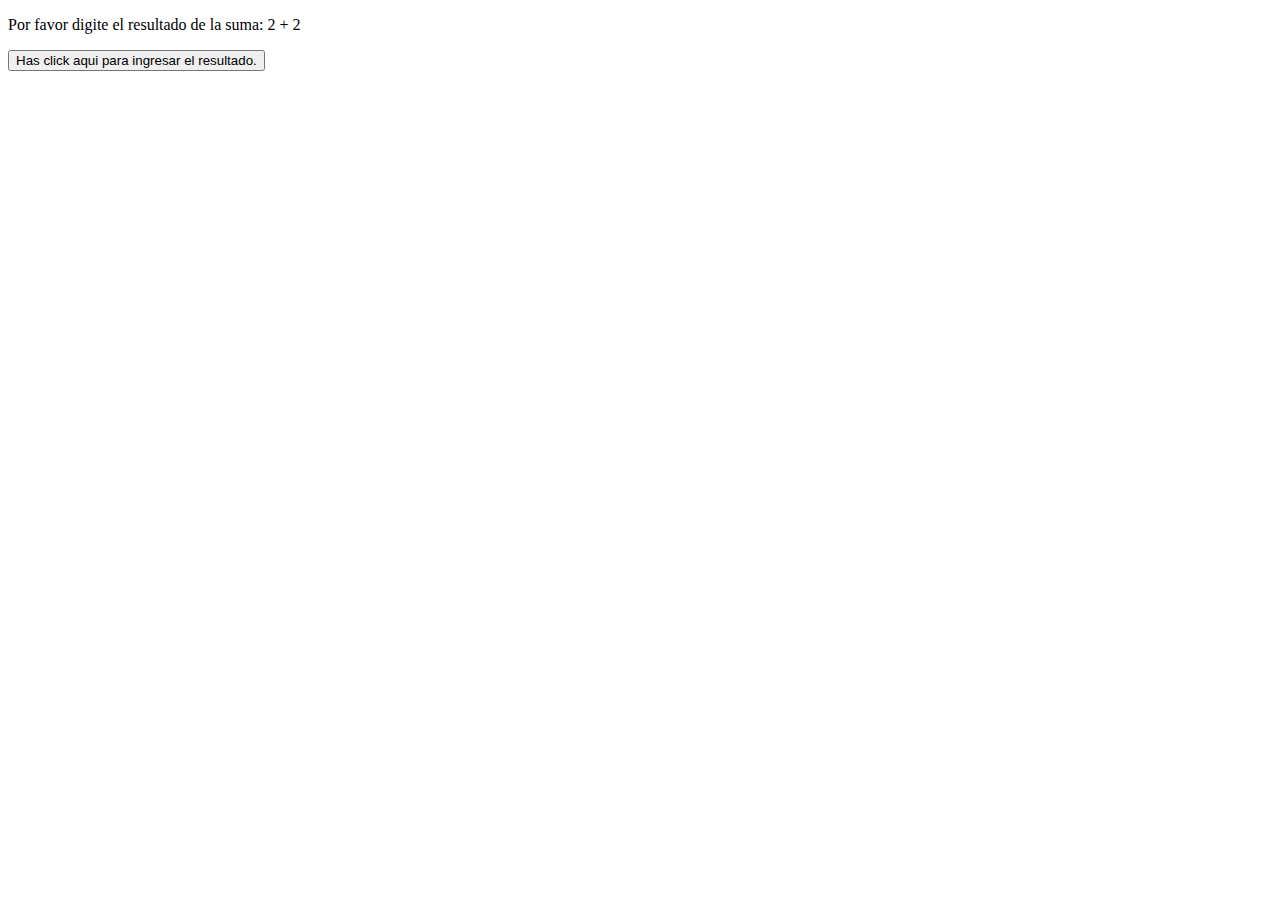
<file: index.html>
<!DOCTYPE html>
<html lang="en">
<head>
    <meta charset="UTF-8">
    <meta http-equiv="X-UA-Compatible" content="IE=edge">
    <meta name="viewport" content="width=device-width, initial-scale=1.0">
    <title>Document</title>
    <script type="text/javascript " src="./Prueba.js"></script>
</head>
<body>
    <!-- <div>
        <p id="ejemplo">En este párrafo se mostrará la opción clickada por el usuario</p>
        <button onclick="alerta()">Clicka para mostrar mensaje</button>
    </div> -->
    <div>
        <p id="mensaje_usuario">Por favor digite el resultado de la suma: 2 + 2 </p>
        <button onclick="suma()">Has click aqui para ingresar el resultado.</button>
    </div>


</body>

</html>
</file>
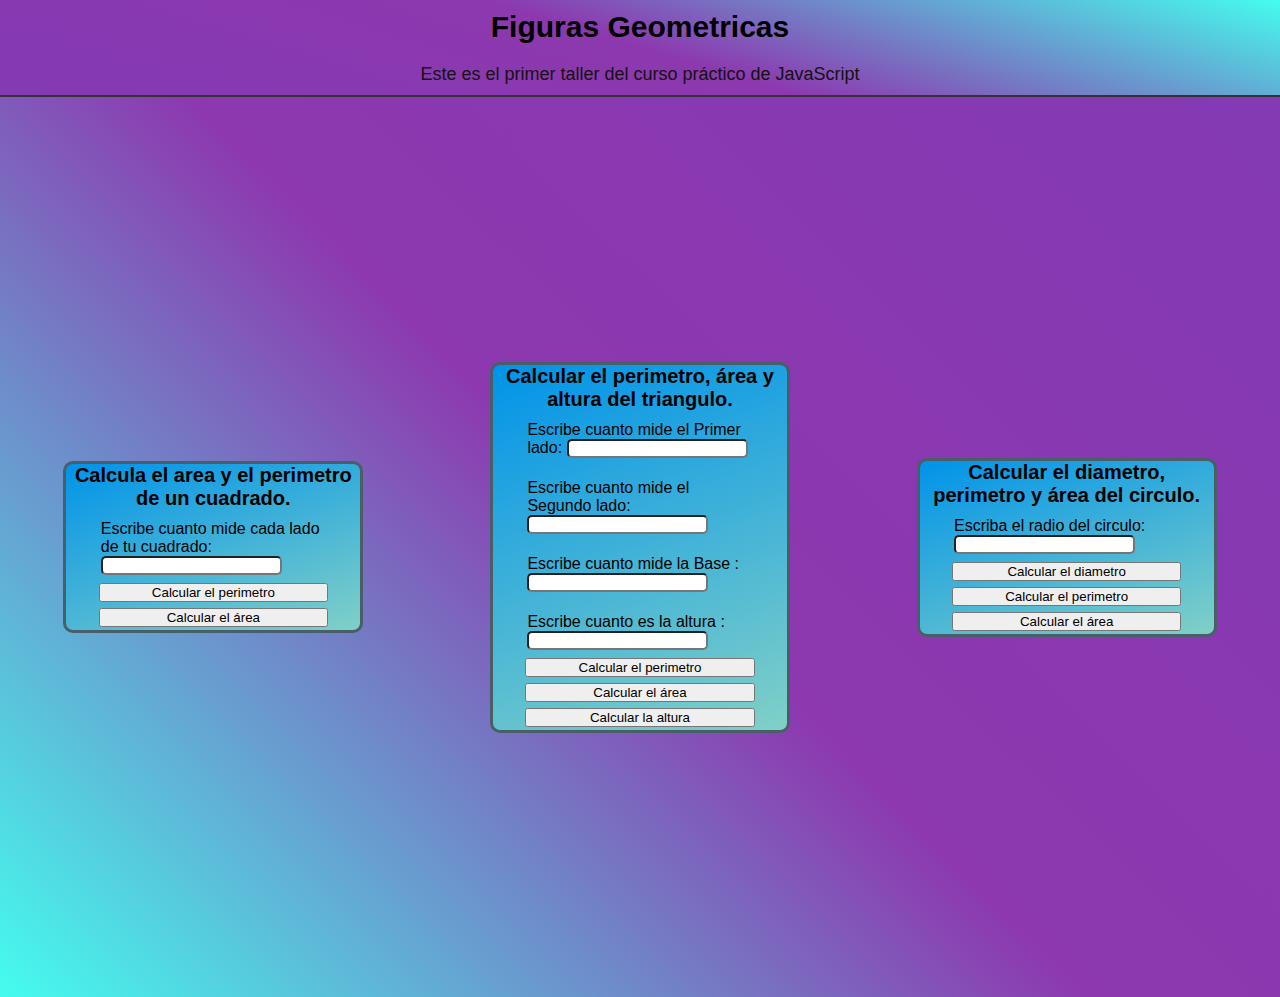
<file: Figuras-Folder/figuras.html>
<!DOCTYPE html>
<html lang="en">
<head>
    <meta charset="UTF-8">
    <meta http-equiv="X-UA-Compatible" content="IE=edge">
    <meta name="viewport" content="width=device-width, initial-scale=1.0">
    <script src="./figuras.js"></script>
    <link rel="stylesheet" href="./figuras.css">
    <title>Figuras Geometricas | Curso practico de JavaScript</title>
    
</head>
<body>
    <header>
        <h1>Figuras Geometricas</h1>
        <p>Este es el primer taller del curso práctico de JavaScript</p>
    </header>
    <main>
        <section class="main-article">
            <h2>Calcula el area y el perimetro de un cuadrado.</h2>
            <form action="" class="main-form">
                <label >Escribe cuanto mide cada lado de tu cuadrado:<input id="Input-Cuadrado" type="number"></label>
               
                <button  type="button" onclick="squarePerimeter()">Calcular el perimetro</button>
                <button  type="button" onclick="squareÁrea()">Calcular el área</button>
            </form>
        </section>
        <section class="main-article">
            <h2>Calcular el perimetro, área y altura del triangulo.</h2>
            <form action="" class="main-form">
                <label class="article_label"  >Escribe cuanto mide el Primer  lado: <input id="Input-Triangulo_lado1" type="number"></label>
                <br>
                <label for="Input-Triangulo_lado2">Escribe cuanto mide el Segundo lado:<input id="Input-Triangulo_lado2" type="number"></label>
                <br>
                <label for="Input-Triangulo_base">Escribe cuanto mide la Base :<input id="Input-Triangulo_base" type="number"></label>
                <br>
                <label for="Input-Triangulo_altura">Escribe cuanto es la altura :<input id="Input-Triangulo_altura" type="number"></label>

                <button  type="button" onclick="trianglePerimeter()">Calcular el perimetro</button>
                <button  type="button" onclick="triangleÁrea()">Calcular el área</button>
                <button  type="button" onclick="triangleHeight()">Calcular la altura</button>
            </form>
        </section >
        <section class="main-article">
            <h2>Calcular el diametro, perimetro y área del circulo.</h2>
            <form action="" class="main-form">
                <label>Escriba el radio del circulo:<input type="number" id="Input-Circulo_radio">
                </label>
                <button  type="button" onclick="circleDiameter()">Calcular el diametro</button>
                <button  type="button" onclick="circlePerimeter()">Calcular el perimetro</button>
                <button  type="button" onclick="circleÁrea()">Calcular el área</button>
            </form>
        </section>
    </main>
</body>
</html>
</file>
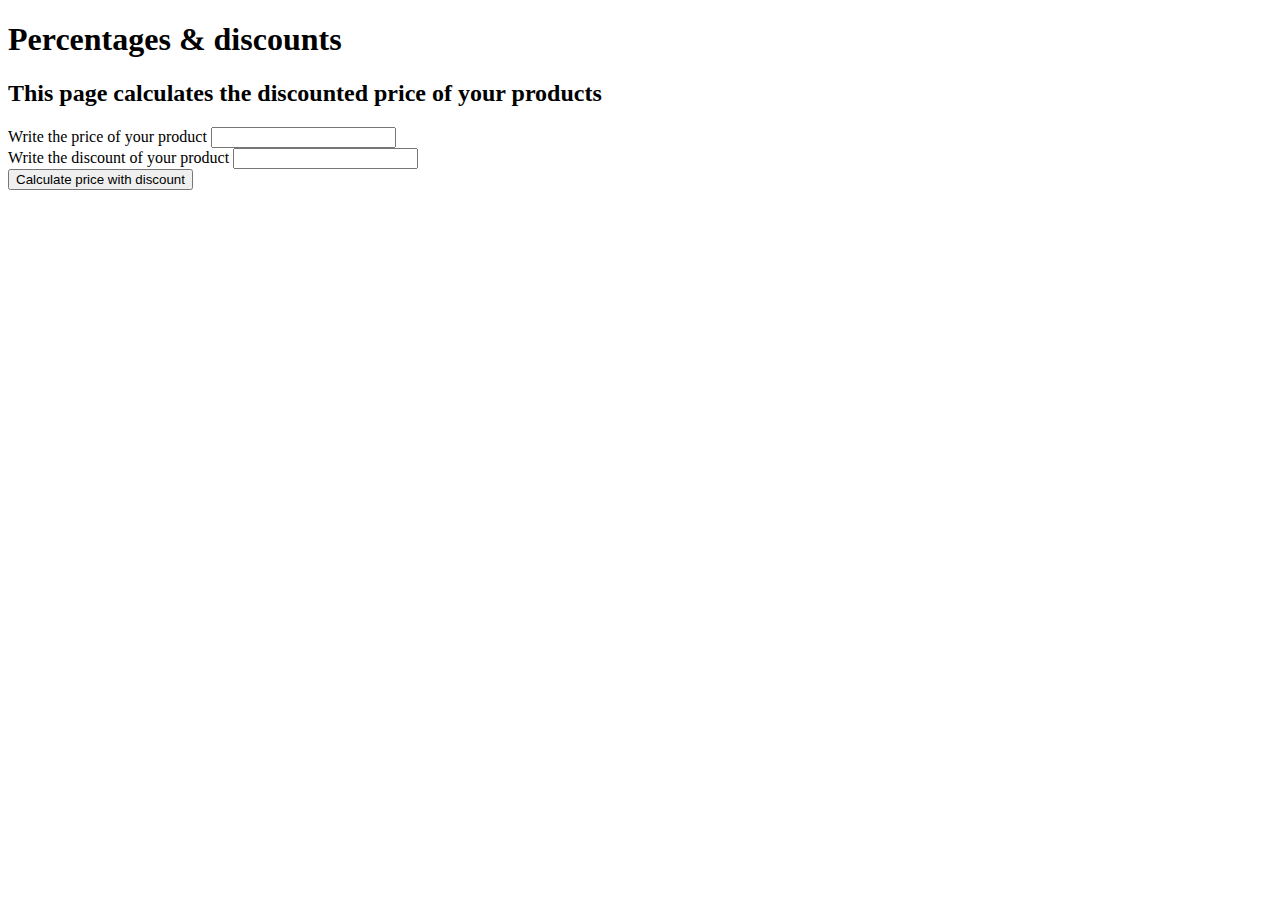
<file: Percentages-Folder/discounts.html>
<!DOCTYPE html>
<html lang="en">
<head>
    <meta charset="UTF-8">
    <meta http-equiv="X-UA-Compatible" content="IE=edge">
    <meta name="viewport" content="width=device-width, initial-scale=1.0">
    <title>Percentages & Discounts</title>
    <script src="./discounts.js" ></script>
</head>
<body>
    <header>
        <h1>Percentages & discounts</h1>
    </header>
    <section>
        <h2>This page calculates the discounted price of your products</h2>
        <form action="">
            <label for="input-price">Write the price of your product</label>
            <input type="number" id="input-price"><br>
            
            <label for="input-discount">Write the discount of your product</label>
            <input type="number" id="input-discount"><br>
            
            <button type="button" onclick="onClickPriceWithDiscount()">
                Calculate price with discount
            </button>

            <p id="resultP"></p>
    </section>

</body>
</html>
</file>
<file: Figuras-Folder/figuras.css>
:root {
    --text-primary_color : #333 ;
    --text-secondary_color :black ;
    --width-sides : 10px;
    --color_gradient-1 : background: linear-gradient(315deg, rgba(2,0,36,1) 0%, rgba(40,135,148,1) 47%, rgba(0,212,255,1) 100%);
}
* {
    padding: 0;
    margin: 0;
    box-sizing: border-box;
}

html {
    font-family: 'Lucida Sans', 'Lucida Sans Regular', 'Lucida Grande', 'Lucida Sans Unicode', Geneva, Verdana, sans-serif;
    font-size: 62.5%;
}

header {
    width: 100%;
    height: auto;
    display: flex;
    flex-direction: column;
    text-align: center;
    border-bottom: 2px solid #333;
    background: rgb(131,58,180);
    background: linear-gradient(17deg, rgba(131,58,180,1) 0%, rgba(141,56,175,1) 50%, rgba(69,252,238,1) 100%);
}
/* Header Start */
header h1 {
    font-size: 3rem;
    margin: 10px 8%;
}

header p {
    margin: 10px 8%;
    color: rgb(20, 17, 17);
    font-size: 1.8rem;
    font-weight: 500;
}
/* Header End */
/* Main Start */
main {
    height: 100vh;
    display: flex;
    justify-content: space-between;
    flex-wrap: wrap;
    background: rgb(131,58,180);
    background: linear-gradient(225deg, rgba(131,58,180,1) 0%, rgba(141,56,175,1) 50%, rgba(69,252,238,1) 100%);
    text-align: center;
    place-items: center;
    
}

main .main-article {
    display: flex;
    margin: 20px auto;
    display: inline; 
    max-width: 300px;
    flex-wrap: wrap;
    border: 3px solid rgb(73, 94, 104);
    border-radius: 10px;
    background-color: #0093E9;
    background-image: linear-gradient(160deg, #0093E9 0%, #80D0C7 100%);

}
main .main-form {
    width: 80%;
    margin: 0 auto;
    display: grid; 
    grid-template-columns: 1fr;
    align-items: center;    
}
main .main-article h2{
    margin-bottom: 5px;
    font-size: 2rem;
}
main .main-article label {
    margin: 5px;
    font-size: 1.6rem;
    text-align: left;
    text-justify: distribute;
}
main .main-article label input{
    border-radius: 5px;
}
main .main-form .input_size {
    width: 80%;
}
main .main-form button {
    margin: 3px;
}
</file>
